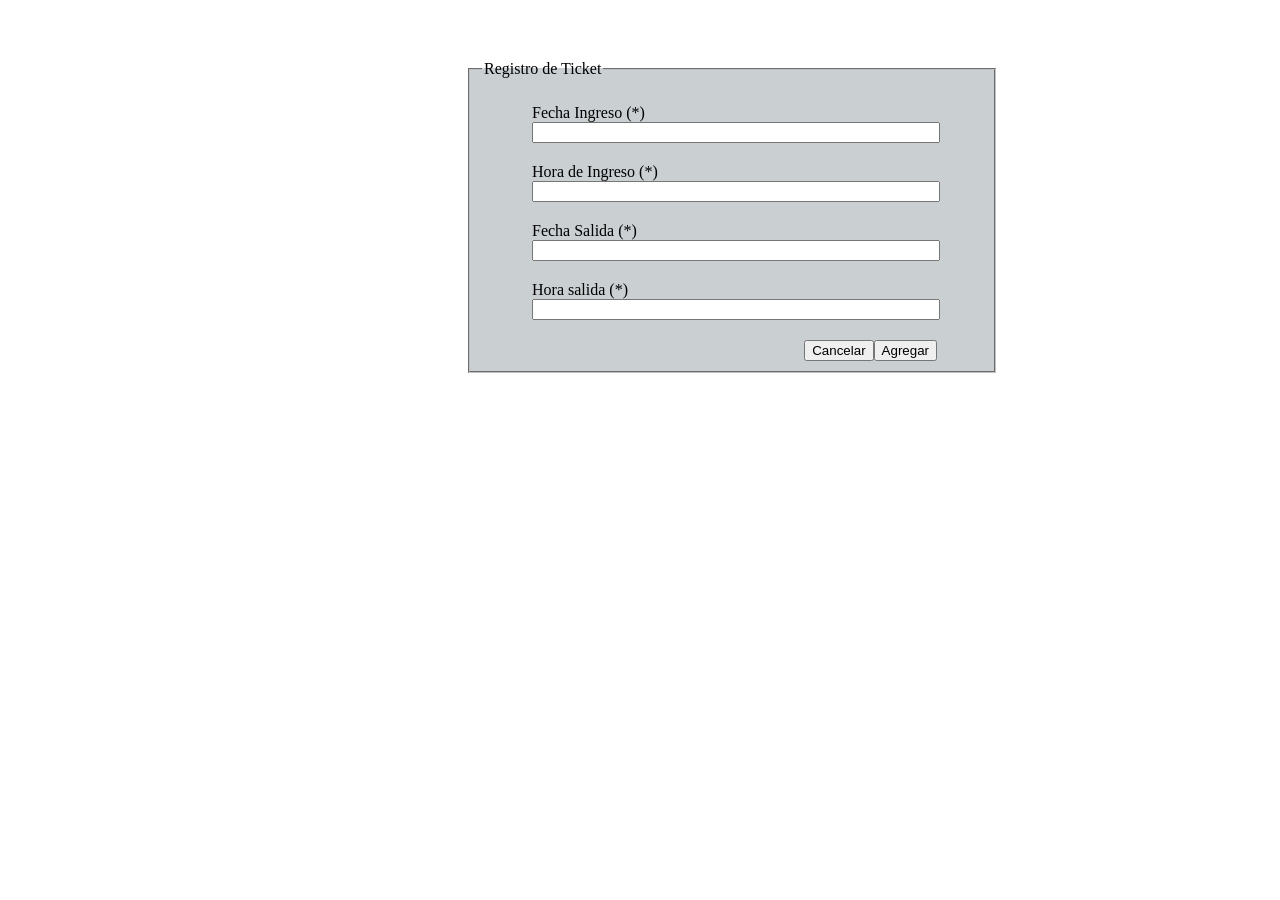
<file: paginas/registrar_ticket.html>
<!DOCTYPE html>
<html lang="es">

<head>

    <title>Formulario</title>
    <link rel="stylesheet" type="text/css" href="../estilos/estilo_R.css"/>

    <meta charset="utf-8" />
</head>

<body>
    <form method="POST" onsubmit="return validacion(this)" action="../controladores/crear_usuario.php">
        <fieldset>
            <legend>Registro de Ticket</legend>

            <label>Fecha Ingreso (*)</label>
            <input type="text" id="dni" name="dni" onkeyup="return noLetras(this), validarCedula(0)" />
            <span id="mcedula" class="error"></span>

            <label>Hora de Ingreso (*)</label>
            <input type="text" id="name" name="name" onkeyup="return noNumeros(this), validarNA(this, 'mnombre', 1)"/>
            <span id="mnombre" class="error"></span>

            <label>Fecha Salida (*)</label>
            <input type="text" id="lastname" name="lastname" onkeyup="return noNumeros(this), validarNA(this, 'mapellido', 2)"/>
            <span id="mapellido" class="error"></span>

            <label>Hora salida (*)</label>
            <input type="text" id="address" name="address" onkeyup="return verificarDT(this, 'mdireccion', 3)"/>
            <span id="mdireccion" class="error"></span>

            <input id="agregar" type="submit" value="Agregar"/>
            <input id="cancelar" type="button" value="Cancelar" onclick="location.href='index.html'">
            <div></div>
        </fieldset>
    </form>

</body>

</html>
</file>
<file: estilos/estilo_R.css>
header{
    text-align: center;
}

fieldset{
    background-color: #CACFD2;
    width: 500px;
    margin-top: 60px ;
    margin-left: 460px;
    margin-bottom: 100px;
}

form label{
    margin-left: 50px;
    margin-top: 20px;
    display: block;
}

input[type=text], input[type=password]{
    margin-left: 50px;
    width: 400px;
    
}

input[type=submit], #cancelar{
    float: right;
    margin-top: 20px;
}

input#agregar{
    margin-right: 45px;
}

.error{
    display: block;
    margin-left: 50px;
    color: red;
}

div{
    clear: both;
}
</file>
